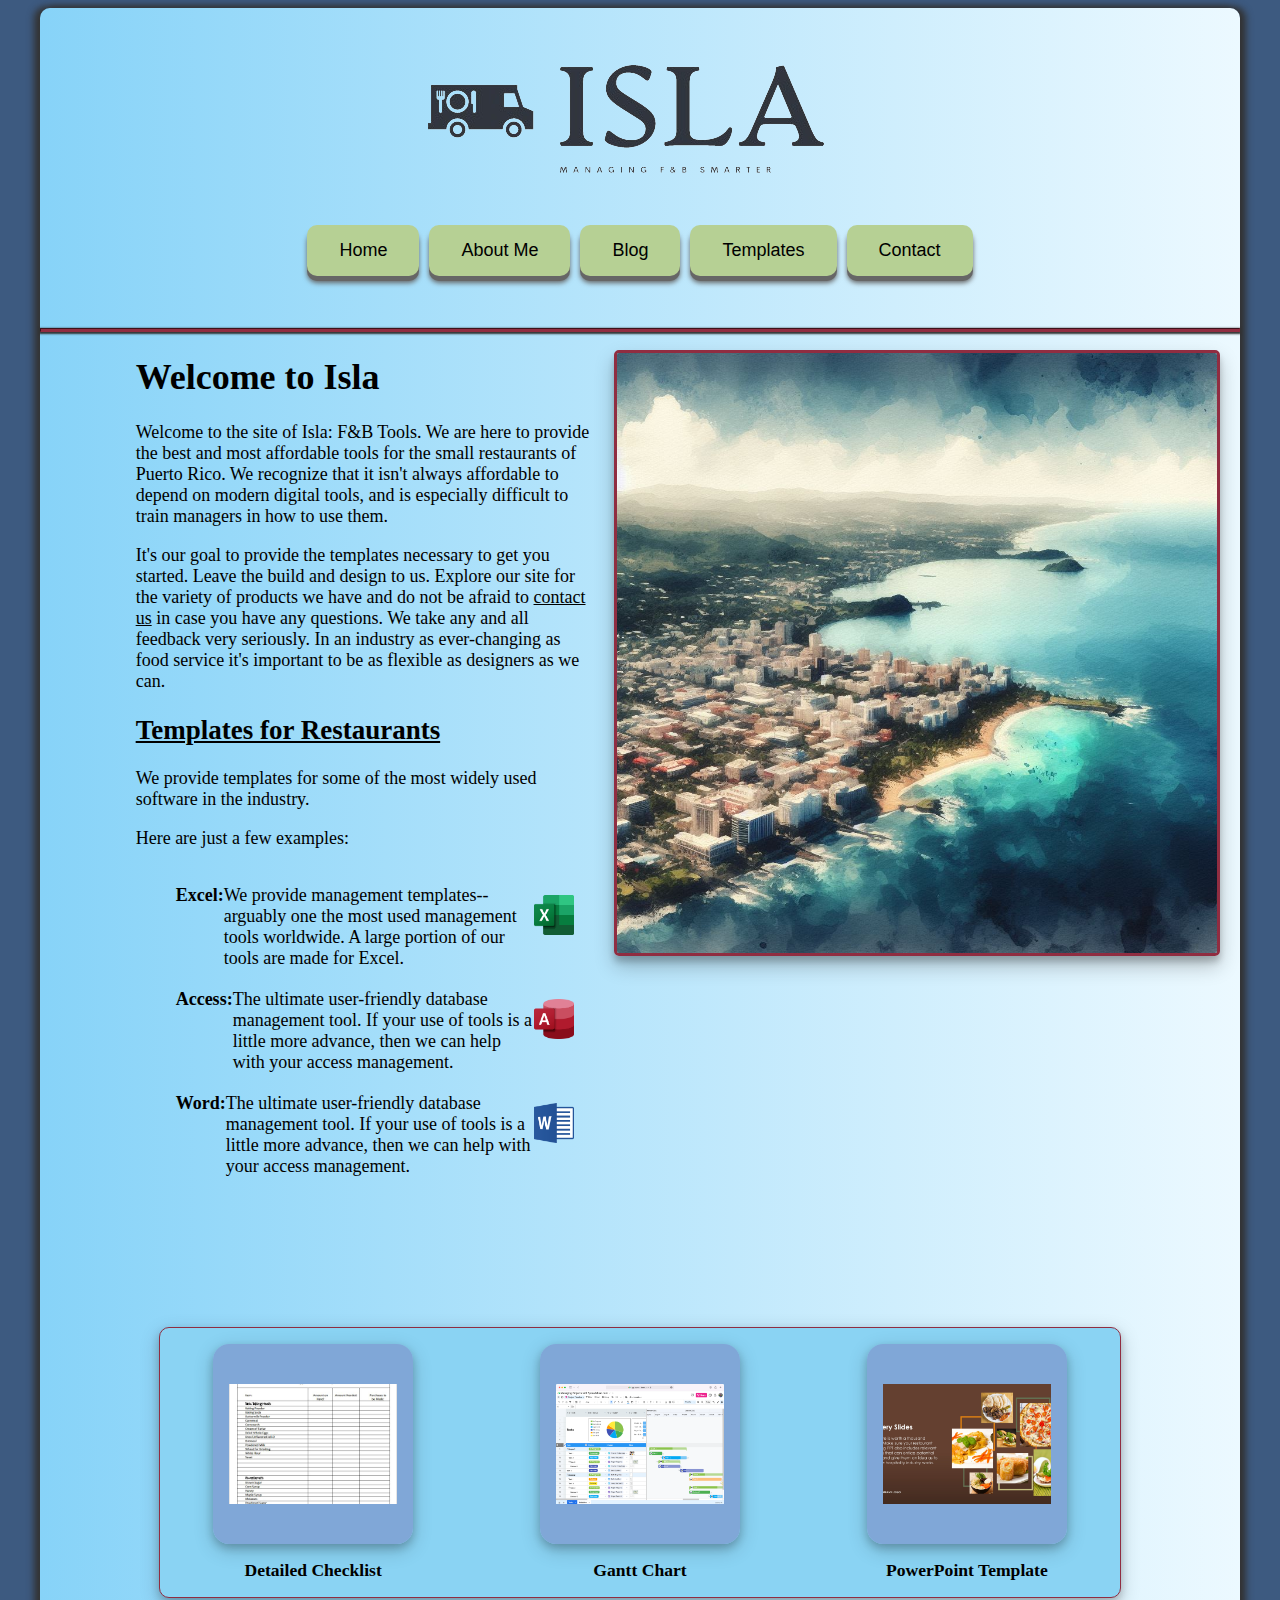
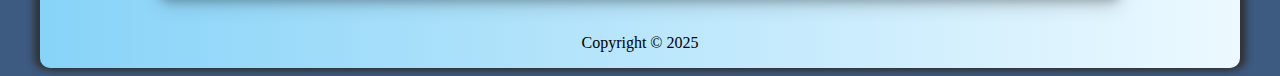
<file: index.html>
<!DOCTYPE>
<html lang="en">

<head>
    <meta charset="utf-8"/>
    <meta name="viewport" content="width=device-width, initial-scale=1.0"/>
    <link rel="stylesheet" type="text/css" href="styles.css"/>
    <title>Home</title>
</head>

<body>
<main class="content">
    <a href="index.html">
        <img class="logo" src="images/Isla-black-nobg.png" alt="Isla Logo of a food truck"/>
    </a>
    <div class="ribbon">
        <ul class="navLinks">
            <li>
                <a href="index.html">
                    <button class="button">Home</button>
                </a>
            </li>
            <li>
                <a href="views/about-us.html">
                    <button class="button">About Me</button>
                </a>
            </li>
            <li>
                <a href="views/blog.html">
                    <button class="button">Blog</button>
                </a>
            </li>
            <li>
                <a href="views/product-page.html">
                    <button class="button">Templates</button>
                </a>
            </li>
            <li>
                <a href="views/contact-us.html">
                    <button class="button">Contact</button>
                </a>
            </li>
        </ul>
    </div>
    <hr/>
    <img class="featured-image-right" src="images/OIG1.jpeg" alt="An image of a city by the shore"/>
    <div class="main-text"><p>
        <h1>Welcome to Isla</h1>
        <p>
            Welcome to the site of Isla: F&B Tools. We are here to provide the
            best and most affordable tools for the small restaurants of Puerto
            Rico. We recognize that it isn't always affordable to depend on modern
            digital tools, and is especially difficult to train managers in how to
            use them.
        </p>
        <p>
            It's our goal to provide the templates necessary to get you started.
            Leave the build and design to us. Explore our site for the variety of
            products we have and do not be afraid to
            <a href="views/contact-us.html">contact us</a> in case you have any questions. We
            take any and all feedback very seriously. In an industry as ever-changing as
            food service it's important to be as flexible as designers
            as we can.
        </p>
        <a href="views/product-page.html">
            <h2>Templates for Restaurants</h2>
        </a>
        <p>
            We provide templates for some of the most widely used software in the
            industry.
        </p>
        <p>Here are just a few examples:</p>
        <section id="intro" class="grid-container">
            <ul>
                <li class="grid-item">
                    <b>Excel:</b> We provide management templates--arguably one the
                    most used management tools worldwide. A large portion of our tools
                    are made for Excel.
                    <a href="https://www.microsoft.com/en-us/microsoft-365/excel"><img class="grid-image"
                                                                                       src="images/excel.png"
                                                                                       alt="test"/></a>
                </li>
                <li class="grid-item">
                    <b>Access:</b> The ultimate user-friendly database management
                    tool. If your use of tools is a little more advance, then we can
                    help with your access management.
                    <a href="https://www.microsoft.com/en-us/microsoft-365/access"><img class="grid-image"
                                                                                        src="images/access.png"
                                                                                        alt="Microsoft Access Logo"/></a>
                </li>
                <li class="grid-item">
                    <b>Word:</b> The ultimate user-friendly database management tool.
                    If your use of tools is a little more advance, then we can help
                    with your access management.
                    <a href="https://www.microsoft.com/en-us/microsoft-365/word"><img class="grid-image"
                                                                                      src="images/word.png"
                                                                                      alt="Microsoft Word Logo"/></a>
                </li>
            </ul>
        </section>
    </div>
    <section class="home-product-teaser" id="product-teaser">
        <figure>
            <img src="images/checklist.png" alt="Checklist">
            <figcaption>Detailed Checklist</figcaption>
        </figure>
        <figure>
            <img src="images/gantt.png" alt="Gantt chart">
            <figcaption>Gantt Chart</figcaption>
        </figure>
        <figure>
            <img src="images/randompowerpoint.jpg" alt="PowerPoint presentation">
            <figcaption>PowerPoint Template</figcaption>
        </figure>
    </section>
    <footer>
        <p>Copyright &copy; 2025</p>
    </footer>
</main>
</body>

</html>
</file>
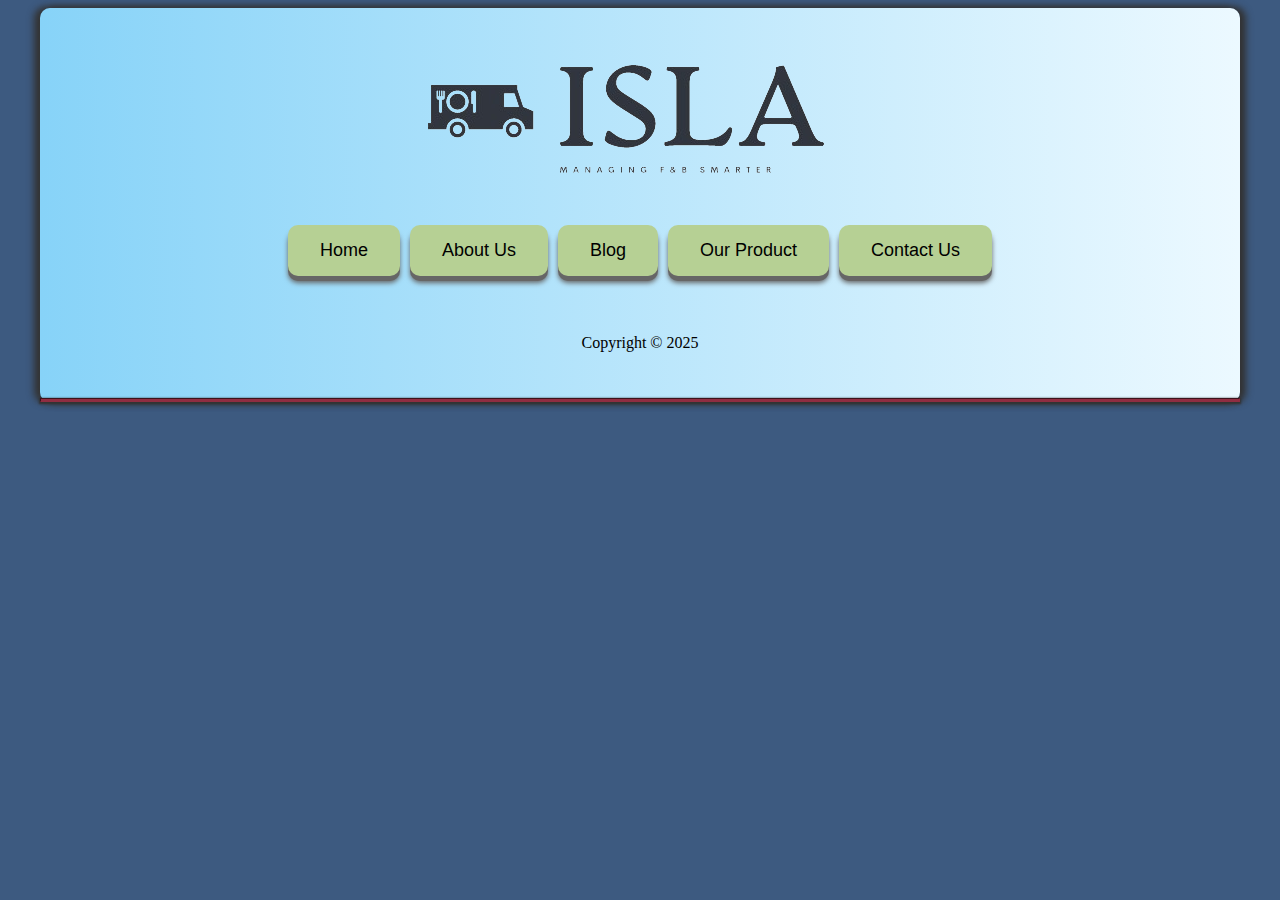
<file: about-us.html>
<!--TODO: add more content to this page.-->
<!DOCTYPE >
<html lang="en">
<head>
    <meta charset="utf-8"/>
    <meta name="viewport" content="width=device-width, initial-scale=1.0"/>
    <link rel="stylesheet" type="text/css" href="styles.css"/>
    <title>Home</title>
</head>
<body>
<main class="content">
    <img
            class="logo"
            src="Isla-black-nobg.png"
            alt="Isla Logo of a food truck"
    />
    <div class="ribbon">
        <ul class="navLinks">
            <li>
                <a href="index.html">
                    <button class="button">Home</button>
                </a>
            </li>
            <li>
                <a href="about-us.html">
                    <button class="button">About Us</button>
                </a>
            </li>
            <li>
                <a href="blog.html">
                    <button class="button">Blog</button>
                </a>
            </li>
            <li>
                <a href="product-page.html">
                    <button class="button">Our Product</button>
                </a>
            </li>
            <li>
                <a href="contact-us.html">
                    <button class="button">Contact Us</button>
                </a>
            </li>
        </ul>
    </div>
    <footer>
        <p>Copyright &copy; 2025</p>
    </footer>
    <hr>
</main>
</body>
</html>
</file>
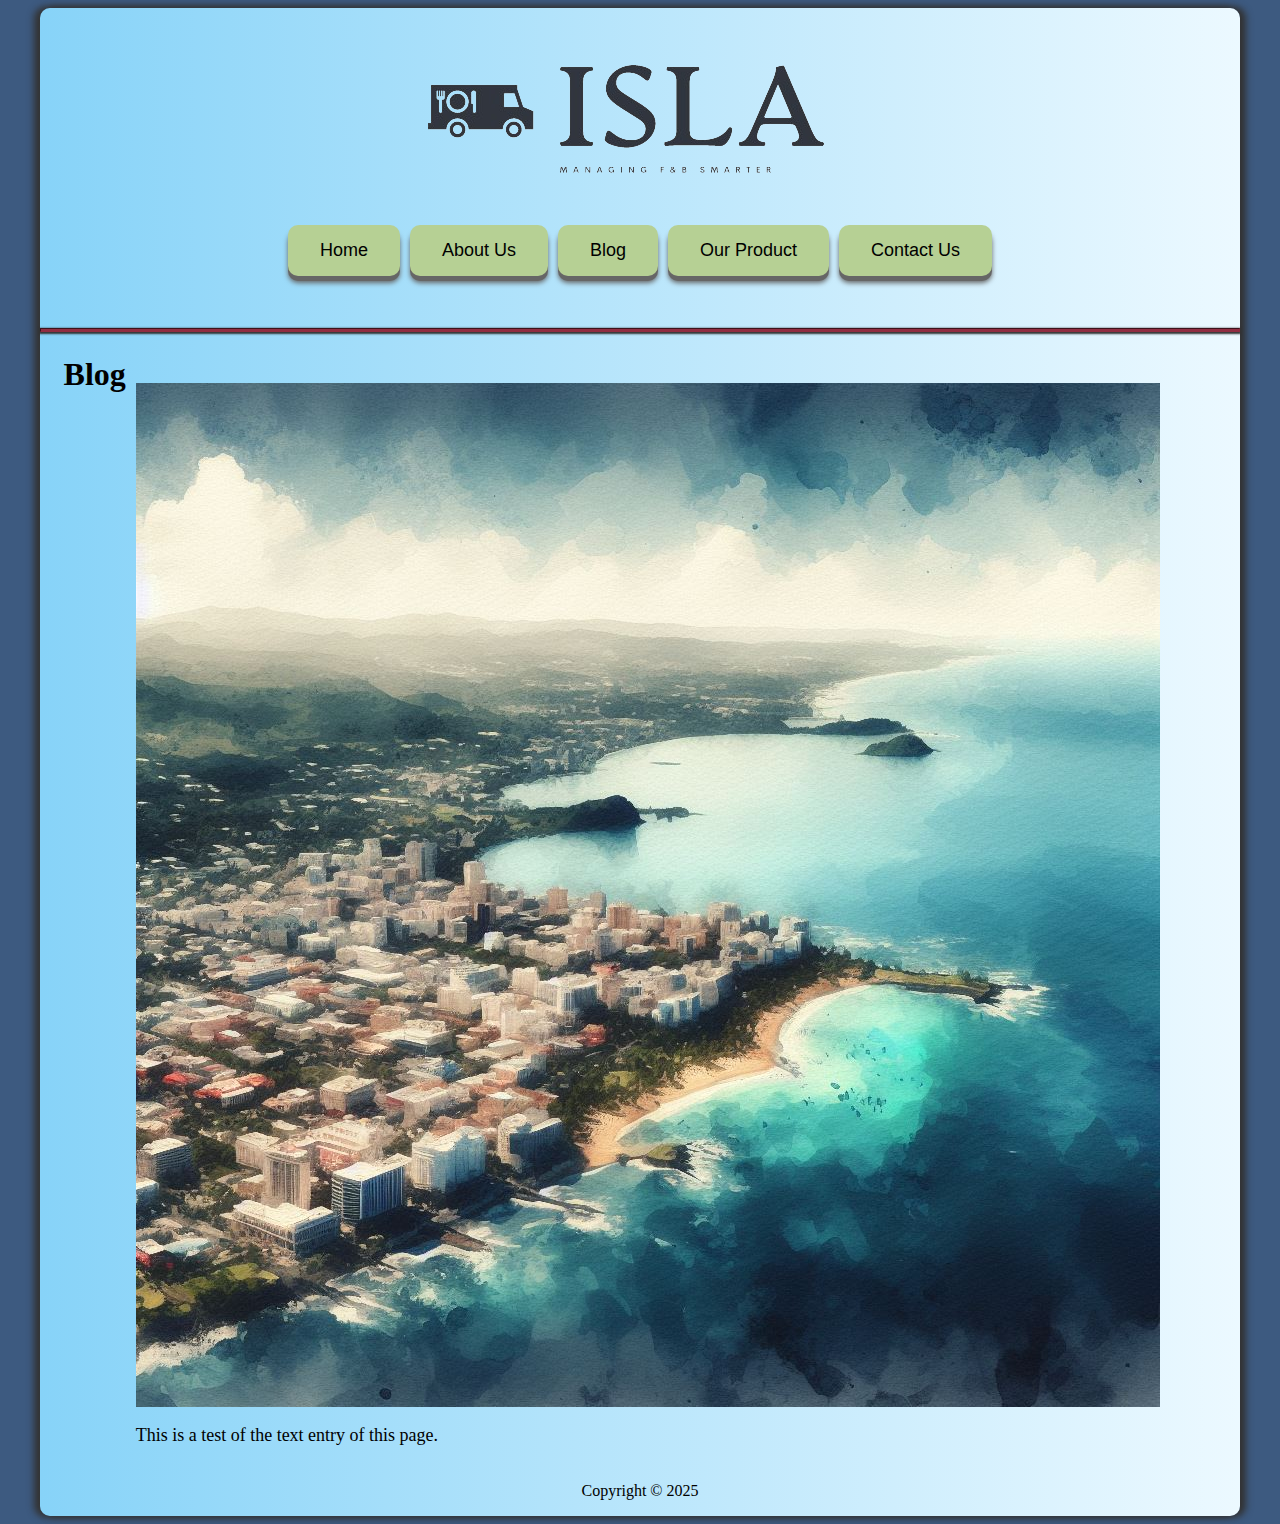
<file: blog.html>
<!--TODO: add more content to this page.-->
<!DOCTYPE >
<html lang="en">
<head>
    <meta charset="utf-8"/>
    <meta name="viewport" content="width=device-width, initial-scale=1.0"/>
    <link rel="stylesheet" type="text/css" href="styles.css"/>
    <title>Home</title>
</head>
<body>
<main class="content">
    <img
            class="logo"
            src="Isla-black-nobg.png"
            alt="Isla Logo of a food truck"
    />
    <div class="ribbon">
        <ul class="navLinks">
            <li>
                <a href="index.html">
                    <button class="button">Home</button>
                </a>
            </li>
            <li>
                <a href="about-us.html">
                    <button class="button">About Us</button>
                </a>
            </li>
            <li>
                <a href="blog.html">
                    <button class="button">Blog</button>
                </a>
            </li>
            <li>
                <a href="product-page.html">
                    <button class="button">Our Product</button>
                </a>
            </li>
            <li>
                <a href="contact-us.html">
                    <button class="button">Contact Us</button>
                </a>
            </li>
        </ul>
    </div>
    <hr>
    <h1 class="article-head">Blog</h1>
    <div class="main-text">
        <img class="featured-image" src="OIG1.jpeg" alt="">
        <p>This is a test of the text entry of this page.</p>
    </div>
    <footer>
        <p>Copyright &copy; 2025</p>
    </footer>
</main>
</body>
</html>
</file>
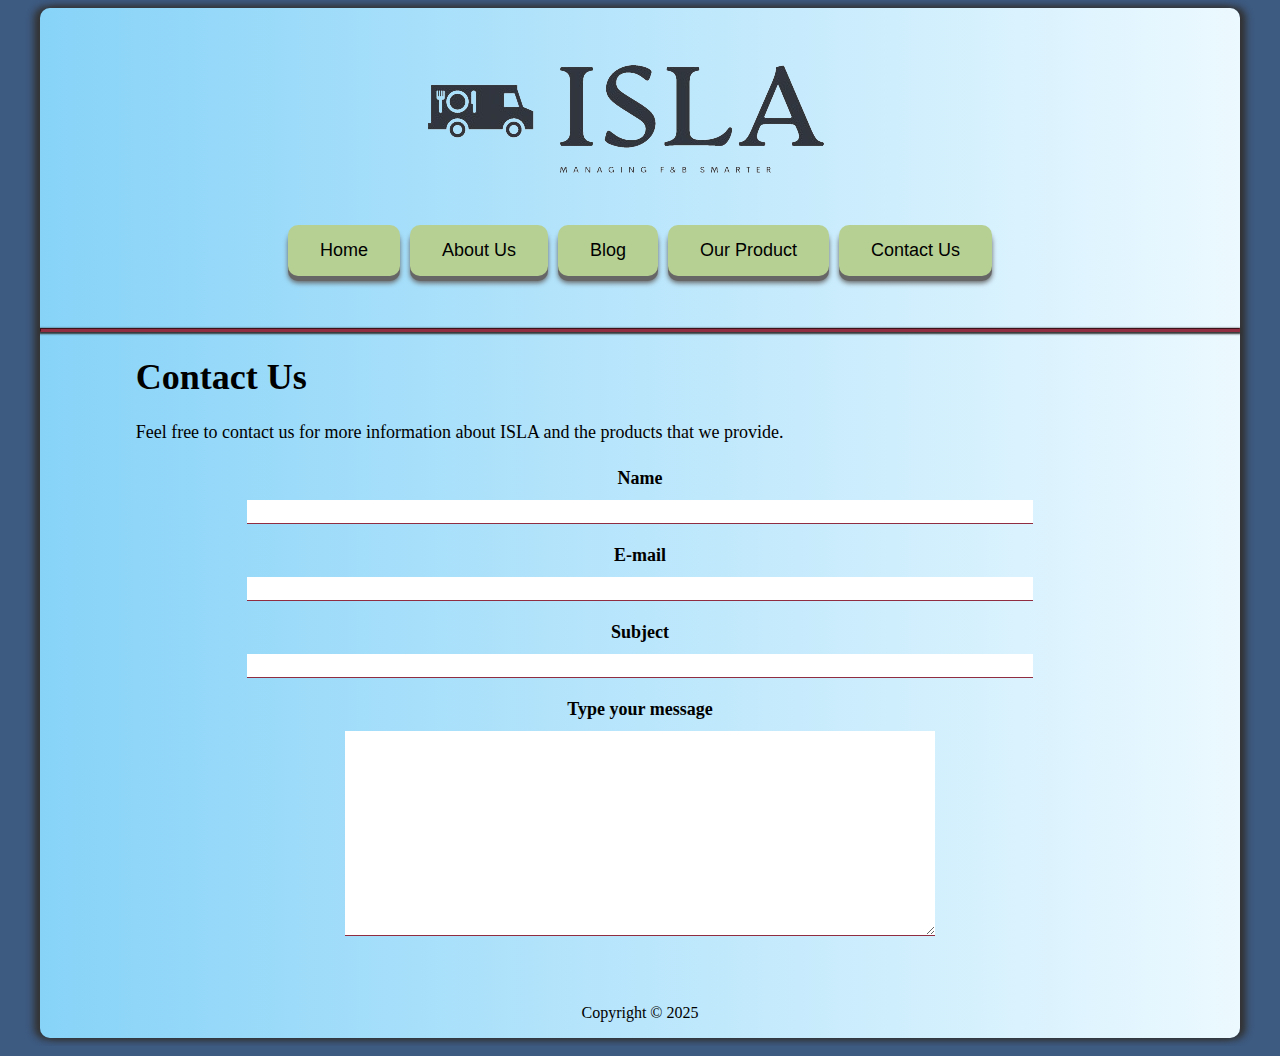
<file: contact-us.html>
<!DOCTYPE html>
<html lang="en">
<head>
    <meta charset="UTF-8">
    <meta name="viewport" content="width=device-width, initial-scale=1">
    <title>Document</title>
</head>
<body>

</body>
<head>
    <meta charset="utf-8"/>
    <meta name="viewport" content="width=device-width, initial-scale=1.0"/>
    <link rel="stylesheet" type="text/css" href="styles.css"/>
    <title>Home</title>
</head>
<body>
<main class="content">
    <img
            class="logo"
            src="Isla-black-nobg.png"
            alt="Isla Logo of a food truck"
    />
    <div class="ribbon">
        <ul class="navLinks">
            <li>
                <a href="index.html">
                    <button class="button">Home</button>
                </a>
            </li>
            <li>
                <a href="about-us.html">
                    <button class="button">About Us</button>
                </a>
            </li>
            <li>
                <a href="blog.html">
                    <button class="button">Blog</button>
                </a>
            </li>
            <li>
                <a href="product-page.html">
                    <button class="button">Our Product</button>
                </a>
            </li>
            <li>
                <a href="contact-us.html">
                    <button class="button">Contact Us</button>
                </a>
            </li>
        </ul>
    </div>
    <hr>
    <div class="main-text">
        <h1>Contact Us</h1>
        <p>Feel free to contact us for more information about ISLA and the products that we provide.</p>
        <form>
            <fieldset>
                <label for="name">Name</label>
                <br>
                <input type="text" name="name" id="name">
                <br>
                <label for="email">E-mail</label>
                <br>
                <input type="email" name="name" id="email">
                <br>
                <label for="subject">Subject</label>
                <br>
                <input type="text" name="subject" id="subject">
                <br>
                <label for="message">Type your message</label>
                <br>
                <textarea id="message" rows="10" style="width: 60%"></textarea>
                <br>
            </fieldset>
        </form>
    </div>
    <footer>
        <p>Copyright &copy; 2025</p>
    </footer>
</main>
</body>
</html>
</file>
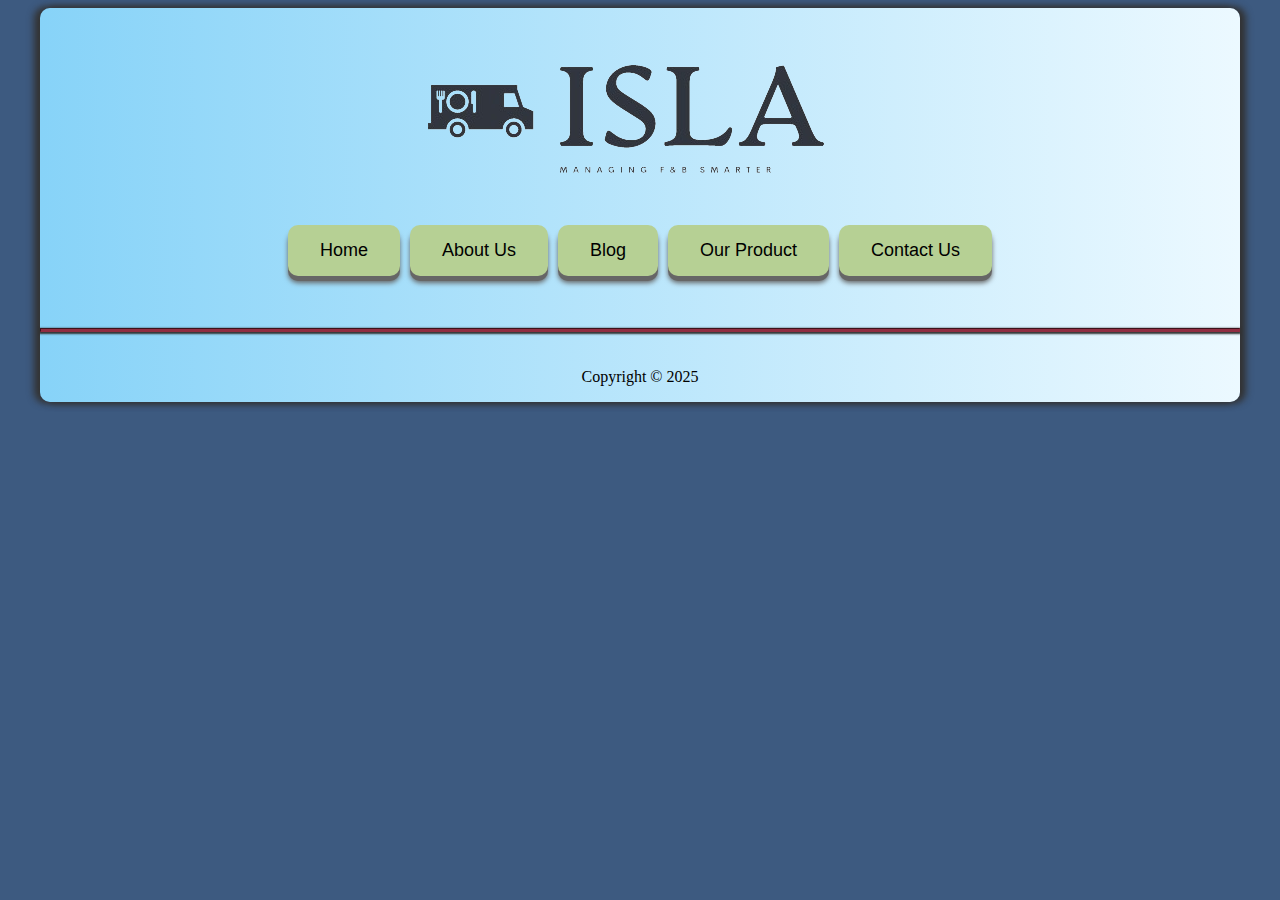
<file: product-page.html>
<!--TODO: add more content to this page.-->
<!DOCTYPE >
<html lang="en">
<head>
    <meta charset="utf-8"/>
    <meta name="viewport" content="width=device-width, initial-scale=1.0"/>
    <link rel="stylesheet" type="text/css" href="styles.css"/>
    <title>Home</title>
</head>
<body>
<main class="content">

    <img
            class="logo"
            src="Isla-black-nobg.png"
            alt="Isla Logo of a food truck"
    />
    <div class="ribbon">
        <ul class="navLinks">
            <li>
                <a href="index.html">
                    <button class="button">Home</button>
                </a>
            </li>
            <li>
                <a href="about-us.html">
                    <button class="button">About Us</button>
                </a>
            </li>
            <li>
                <a href="blog.html">
                    <button class="button">Blog</button>
                </a>
            </li>
            <li>
                <a href="product-page.html">
                    <button class="button">Our Product</button>
                </a>
            </li>
            <li>
                <a href="contact-us.html">
                    <button class="button">Contact Us</button>
                </a>
            </li>
        </ul>
    </div>
    <hr>
    <footer>
        <p>Copyright &copy; 2025</p>
    </footer>
</main>
</body>
</html>
</file>
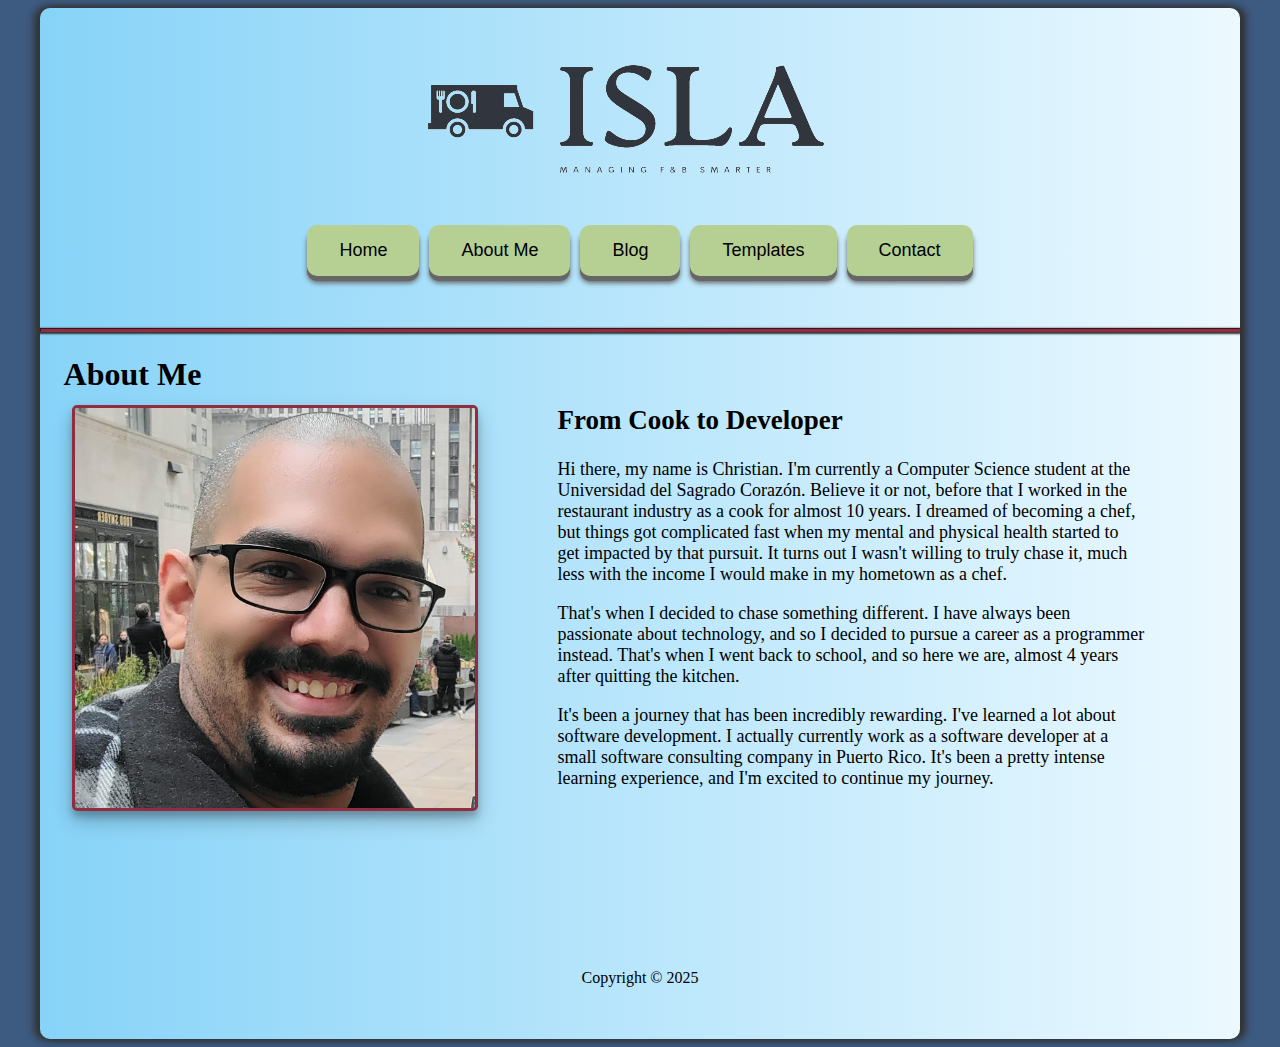
<file: views/about-us.html>
<!--TODO: add more content to this page.-->
<!DOCTYPE >
<html lang="en">
<head>
    <meta charset="utf-8"/>
    <meta name="viewport" content="width=device-width, initial-scale=1.0"/>
    <link rel="stylesheet" type="text/css" href="../styles.css"/>
    <title>Home</title>
</head>
<body>
<main class="content">
    <a href="../index.html">
        <img
                class="logo"
                src="../images/Isla-black-nobg.png"
                alt="Isla Logo of a food truck"
        />
    </a>
    <div class="ribbon">
        <ul class="navLinks">
            <li>
                <a href="../index.html">
                    <button class="button">Home</button>
                </a>
            </li>
            <li>
                <a href="about-us.html">
                    <button class="button">About Me</button>
                </a>
            </li>
            <li>
                <a href="blog.html">
                    <button class="button">Blog</button>
                </a>
            </li>
            <li>
                <a href="product-page.html">
                    <button class="button">Templates</button>
                </a>
            </li>
            <li>
                <a href="contact-us.html">
                    <button class="button">Contact</button>
                </a>
            </li>
        </ul>
    </div>
    <hr>
    <h1 class="article-head">About Me</h1>
    <section id="about-section">
        <img src="../images/Pass%20Photo.jpg" alt="Author" class="featured-image-left">
        <div class="main-text">
            <h2>From Cook to Developer</h2>
            <p>
                Hi there, my name is Christian. I'm currently a Computer Science student at the Universidad del Sagrado
                Corazón. Believe it or not, before that I worked in the restaurant industry as a cook for almost 10 years.
                I dreamed of becoming a chef, but things got complicated fast when my mental and physical health started
                to get impacted by that pursuit. It turns out I wasn't willing to truly chase it, much less with the income
                I would make in my hometown as a chef.
            </p>
            <p>
                That's when I decided to chase something different. I have always been passionate about technology,
                and so I decided to pursue a career as a programmer instead. That's when I went back to school, and so
                here we are, almost 4 years after quitting the kitchen.
            </p>
            <p>
                It's been a journey that has been incredibly rewarding. I've learned a lot about software development.
                I actually currently work as a software developer at a small software consulting company in Puerto Rico.
                It's been a pretty intense learning experience, and I'm excited to continue my journey.
            </p>
        </div>
    </section>
    <br>
    <br><br><br><br><br><br>
    <footer>
        <p>Copyright &copy; 2025</p>
    </footer>
    <br>
    <br>
</main>
</body>
</html>
</file>
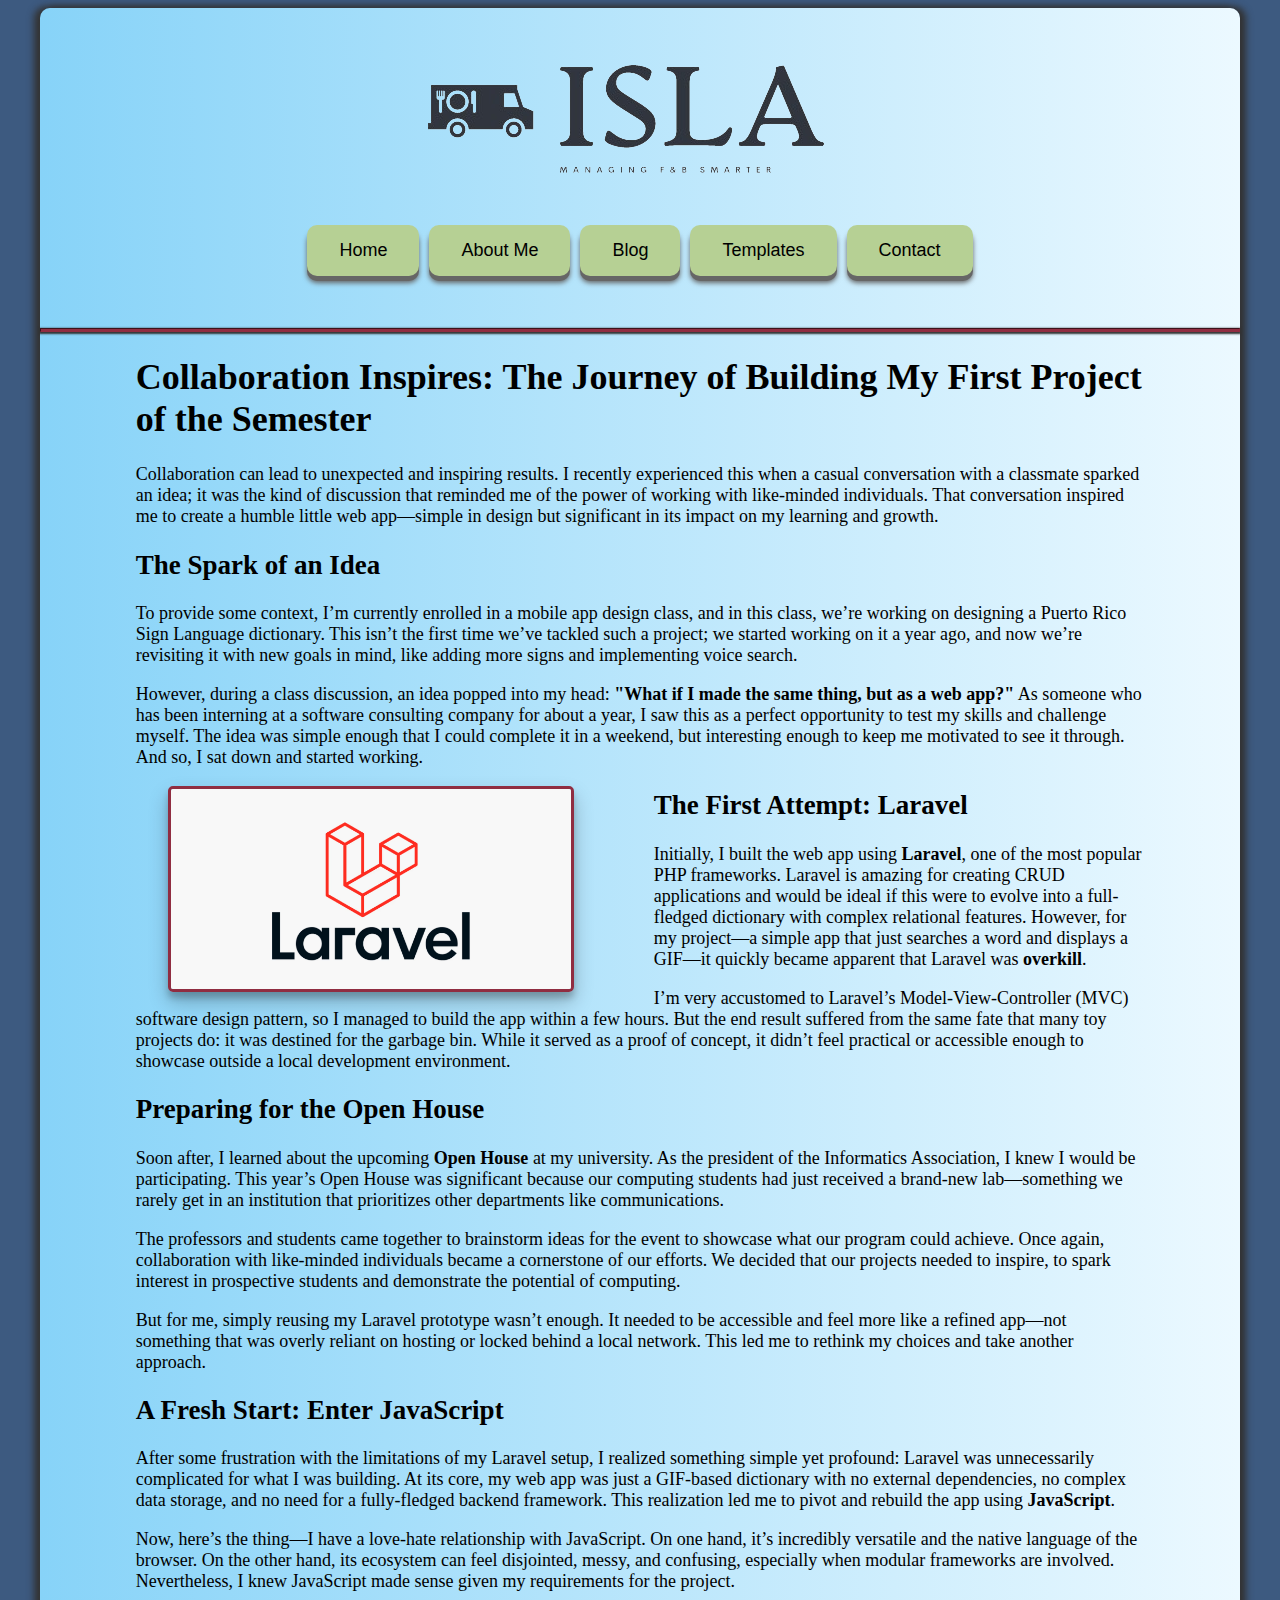
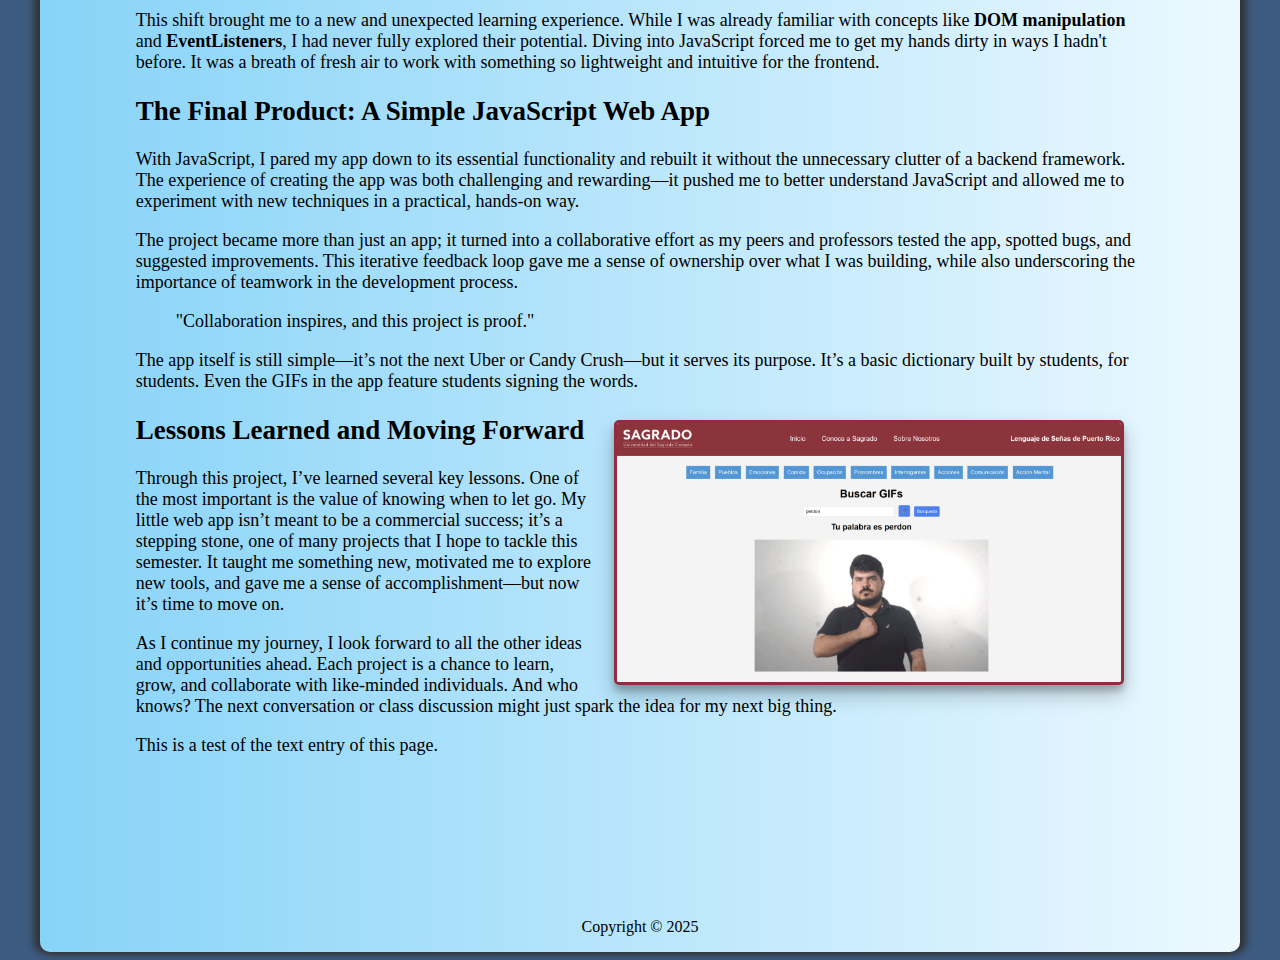
<file: views/blog.html>
<!--TODO: add more content to this page.-->
<!DOCTYPE >
<html lang="en">
<head>
    <meta charset="utf-8"/>
    <meta name="viewport" content="width=device-width, initial-scale=1.0"/>
    <link rel="stylesheet" type="text/css" href="../styles.css"/>
    <title>Home</title>
</head>
<body>
<main class="content">
    <a href="../index.html">
        <img
                class="logo"
                src="../images/Isla-black-nobg.png"
                alt="Isla Logo of a food truck"
        />
    </a>
    <div class="ribbon">
        <ul class="navLinks">
            <li>
                <a href="../index.html">
                    <button class="button">Home</button>
                </a>
            </li>
            <li>
                <a href="about-us.html">
                    <button class="button">About Me</button>
                </a>
            </li>
            <li>
                <a href="blog.html">
                    <button class="button">Blog</button>
                </a>
            </li>
            <li>
                <a href="product-page.html">
                    <button class="button">Templates</button>
                </a>
            </li>
            <li>
                <a href="contact-us.html">
                    <button class="button">Contact</button>
                </a>
            </li>
        </ul>
    </div>
    <hr>
    <div class="main-text">
        <div>
            <h1>Collaboration Inspires: The Journey of Building My First Project of the Semester</h1>

            <p>Collaboration can lead to unexpected and inspiring results. I recently experienced this when a casual
                conversation with a classmate sparked an idea; it was the kind of discussion that reminded me of the
                power of working with like-minded individuals. That conversation inspired me to create a humble little
                web app—simple in design but significant in its impact on my learning and growth.</p>

            <h2>The Spark of an Idea</h2>
            <p>To provide some context, I’m currently enrolled in a mobile app design class, and in this class, we’re
                working on designing a Puerto Rico Sign Language dictionary. This isn’t the first time we’ve tackled
                such a project; we started working on it a year ago, and now we’re revisiting it with new goals in mind,
                like adding more signs and implementing voice search.</p>

            <p>However, during a class discussion, an idea popped into my head: <strong>"What if I made the same thing,
                but as a web app?"</strong> As someone who has been interning at a software consulting company for about
                a year, I saw this as a perfect opportunity to test my skills and challenge myself. The idea was simple
                enough that I could complete it in a weekend, but interesting enough to keep me motivated to see it
                through. And so, I sat down and started working.</p>

            <img class="featured-image-left" src="../images/laravel.png" alt="">
            <h2>The First Attempt: Laravel</h2>
            <p>Initially, I built the web app using <strong>Laravel</strong>, one of the most popular PHP frameworks.
                Laravel is amazing for creating CRUD applications and would be ideal if this were to evolve into a
                full-fledged dictionary with complex relational features. However, for my project—a simple app that just
                searches a word and displays a GIF—it quickly became apparent that Laravel was <strong>overkill</strong>.
            </p>

            <p>I’m very accustomed to Laravel’s Model-View-Controller (MVC) software design pattern, so I managed to
                build the app within a few hours. But the end result suffered from the same fate that many toy projects
                do: it was destined for the garbage bin. While it served as a proof of concept, it didn’t feel practical
                or accessible enough to showcase outside a local development environment.</p>

            <h2>Preparing for the Open House</h2>
            <p>Soon after, I learned about the upcoming <strong>Open House</strong> at my university. As the president
                of the Informatics Association, I knew I would be participating. This year’s Open House was significant
                because our computing students had just received a brand-new lab—something we rarely get in an
                institution that prioritizes other departments like communications.</p>

            <p>The professors and students came together to brainstorm ideas for the event to showcase what our program
                could achieve. Once again, collaboration with like-minded individuals became a cornerstone of our
                efforts. We decided that our projects needed to inspire, to spark interest in prospective students and
                demonstrate the potential of computing.</p>

            <p>But for me, simply reusing my Laravel prototype wasn’t enough. It needed to be accessible and feel more
                like a refined app—not something that was overly reliant on hosting or locked behind a local network.
                This led me to rethink my choices and take another approach.</p>

            <h2>A Fresh Start: Enter JavaScript</h2>
            <p>After some frustration with the limitations of my Laravel setup, I realized something simple yet
                profound: Laravel was unnecessarily complicated for what I was building. At its core, my web app was
                just a GIF-based dictionary with no external dependencies, no complex data storage, and no need for a
                fully-fledged backend framework. This realization led me to pivot and rebuild the app using <strong>JavaScript</strong>.
            </p>

            <p>Now, here’s the thing—I have a love-hate relationship with JavaScript. On one hand, it’s incredibly
                versatile and the native language of the browser. On the other hand, its ecosystem can feel disjointed,
                messy, and confusing, especially when modular frameworks are involved. Nevertheless, I knew JavaScript
                made sense given my requirements for the project.</p>

            <p>This shift brought me to a new and unexpected learning experience. While I was already familiar with
                concepts like <strong>DOM manipulation</strong> and <strong>EventListeners</strong>, I had never fully
                explored their potential. Diving into JavaScript forced me to get my hands dirty in ways I hadn't
                before. It was a breath of fresh air to work with something so lightweight and intuitive for the
                frontend.</p>

            <h2>The Final Product: A Simple JavaScript Web App</h2>
            <p>With JavaScript, I pared my app down to its essential functionality and rebuilt it without the
                unnecessary clutter of a backend framework. The experience of creating the app was both challenging and
                rewarding—it pushed me to better understand JavaScript and allowed me to experiment with new techniques
                in a practical, hands-on way.</p>

            <p>The project became more than just an app; it turned into a collaborative effort as my peers and
                professors tested the app, spotted bugs, and suggested improvements. This iterative feedback loop gave
                me a sense of ownership over what I was building, while also underscoring the importance of teamwork in
                the development process.</p>

            <blockquote>
                "Collaboration inspires, and this project is proof."
            </blockquote>

            <p>The app itself is still simple—it’s not the next Uber or Candy Crush—but it serves its purpose. It’s a
                basic dictionary built by students, for students. Even the GIFs in the app feature students signing the
                words.</p>

            <img class="featured-image-right" src="../images/site.png" alt="">
            <h2>Lessons Learned and Moving Forward</h2>
            <p>Through this project, I’ve learned several key lessons. One of the most important is the value of knowing
                when to let go. My little web app isn’t meant to be a commercial success; it’s a stepping stone, one of
                many projects that I hope to tackle this semester. It taught me something new, motivated me to explore
                new tools, and gave me a sense of accomplishment—but now it’s time to move on.</p>

            <p>As I continue my journey, I look forward to all the other ideas and opportunities ahead. Each project is
                a chance to learn, grow, and collaborate with like-minded individuals. And who knows? The next
                conversation or class discussion might just spark the idea for my next big thing.</p>
        </div>
        <p>This is a test of the text entry of this page.</p>
    </div>
    <br><br><br><br><br><br>
    <footer>
        <p>Copyright &copy; 2025</p>
    </footer>
</main>
</body>
</html>
</file>
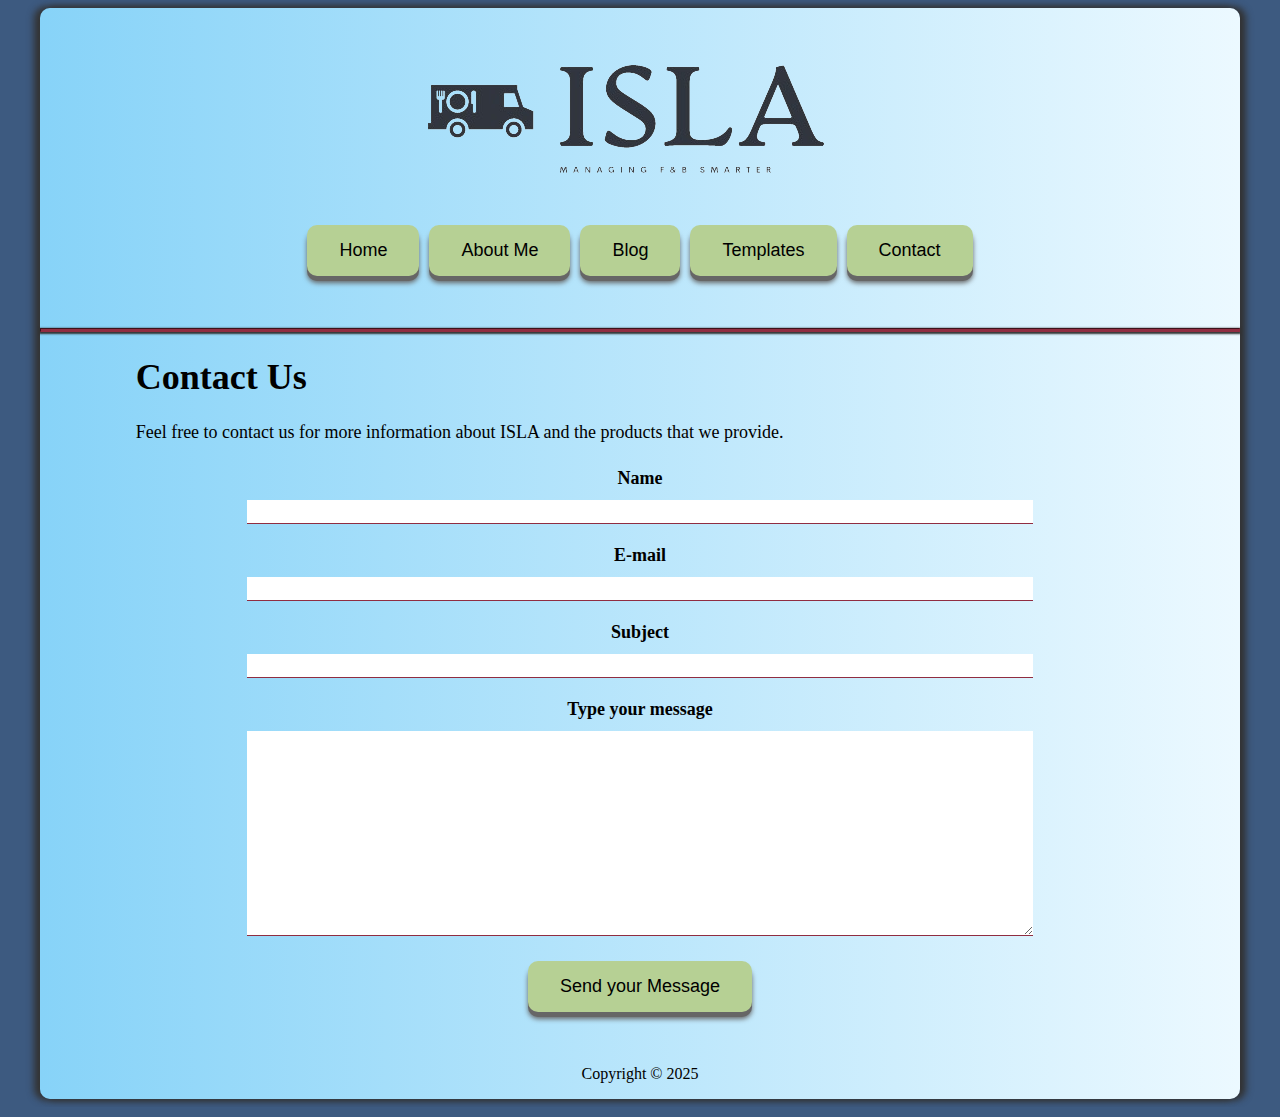
<file: views/contact-us.html>
<!DOCTYPE html>
<html lang="en">
<head>
    <meta charset="UTF-8">
    <meta name="viewport" content="width=device-width, initial-scale=1">
    <title>Document</title>
</head>
<body>

</body>
<head>
    <meta charset="utf-8"/>
    <meta name="viewport" content="width=device-width, initial-scale=1.0"/>
    <link rel="stylesheet" type="text/css" href="../styles.css"/>
    <title>Home</title>
</head>
<body>
<main class="content">
    <a href="../index.html">
        <img
                class="logo"
                src="../images/Isla-black-nobg.png"
                alt="Isla Logo of a food truck"
        />
    </a>
    <div class="ribbon">
        <ul class="navLinks">
            <li>
                <a href="../index.html">
                    <button class="button">Home</button>
                </a>
            </li>
            <li>
                <a href="about-us.html">
                    <button class="button">About Me</button>
                </a>
            </li>
            <li>
                <a href="blog.html">
                    <button class="button">Blog</button>
                </a>
            </li>
            <li>
                <a href="product-page.html">
                    <button class="button">Templates</button>
                </a>
            </li>
            <li>
                <a href="contact-us.html">
                    <button class="button">Contact</button>
                </a>
            </li>
        </ul>
    </div>
    <hr>
    <div class="main-text">
        <h1>Contact Us</h1>
        <p>Feel free to contact us for more information about ISLA and the products that we provide.</p>
        <form>
            <fieldset>
                <label for="name">Name</label>
                <br>
                <input type="text" name="name" id="name">
                <br>
                <label for="email">E-mail</label>
                <br>
                <input type="email" name="name" id="email">
                <br>
                <label for="subject">Subject</label>
                <br>
                <input type="text" name="subject" id="subject">
                <br>
                <label for="message">Type your message</label>
                <br>
                <textarea id="message" rows="10"></textarea>
                <br>
                <button class="button" type="submit">Send your Message</button>
            </fieldset>
        </form>
    </div>
    <footer>
        <p>Copyright &copy; 2025</p>
    </footer>
</main>
</body>
</html>
</file>
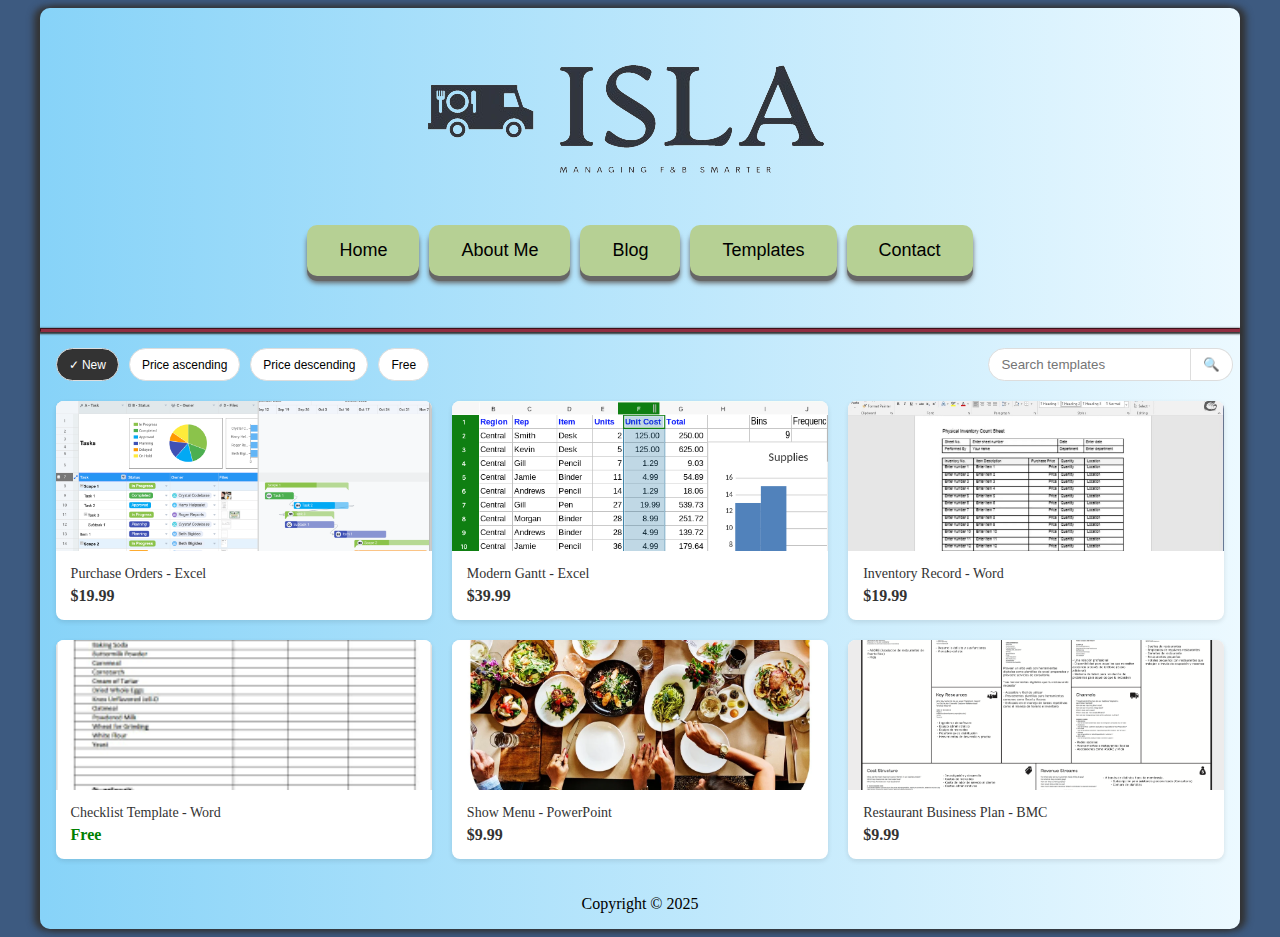
<file: views/product-page.html>
<!DOCTYPE >
<html lang="en">
<head>
    <meta charset="utf-8"/>
    <meta name="viewport" content="width=device-width, initial-scale=1.0"/>
    <link rel="stylesheet" type="text/css" href="../styles.css"/>
    <title>Home</title>
</head>
<body>
<main class="content">
    <a href="../index.html">
        <img
                class="logo"
                src="../images/Isla-black-nobg.png"
                alt="Isla Logo of a food truck"
        />
    </a>
    <div class="ribbon">
        <ul class="navLinks">
            <li>
                <a href="../index.html">
                    <button class="button">Home</button>
                </a>
            </li>
            <li>
                <a href="about-us.html">
                    <button class="button">About Me</button>
                </a>
            </li>
            <li>
                <a href="blog.html">
                    <button class="button">Blog</button>
                </a>
            </li>
            <li>
                <a href="product-page.html">
                    <button class="button">Templates</button>
                </a>
            </li>
            <li>
                <a href="contact-us.html">
                    <button class="button">Contact</button>
                </a>
            </li>
        </ul>
    </div>
    <hr>
    <main>
        <div style="margin: 1rem 1rem">
            <div class="search-filter">
                <div class="filter-options">
                    <button class="filter-btn active">✓ New</button>
                    <button class="filter-btn">Price ascending</button>
                    <button class="filter-btn">Price descending</button>
                    <button class="filter-btn">Free</button>
                </div>
                <div class="search-bar">
                    <label>
                        <input type="text" placeholder="Search templates" class="search-input">
                    </label>
                    <button class="search-btn">
                        🔍
                    </button>
                </div>
            </div>

            <div class="templates-grid">
                <div class="template-card">
                    <div class="template-img">
                        <img src="/images/gantt.png" alt="Purchase Orders - Excel template">
                    </div>
                    <div class="template-info">
                        <div class="template-title">Purchase Orders - Excel</div>
                        <div class="template-price">$19.99</div>
                    </div>
                </div>

                <div class="template-card">
                    <div class="template-img">
                        <img src="../images/spreadsheet.webp" alt="Modern Gantt - Excel template">
                    </div>
                    <div class="template-info">
                        <div class="template-title">Modern Gantt - Excel</div>
                        <div class="template-price">$39.99</div>
                    </div>
                </div>

                <div class="template-card">
                    <div class="template-img">
                        <img src="../images/inventoryword.jpg" alt="Inventory Record - Word template">
                    </div>
                    <div class="template-info">
                        <div class="template-title">Inventory Record - Word</div>
                        <div class="template-price">$19.99</div>
                    </div>
                </div>

                <div class="template-card">
                    <div class="template-img">
                        <img src="../images/checklist.png" alt="Checklist Template - Word template">
                    </div>
                    <div class="template-info">
                        <div class="template-title">Checklist Template - Word</div>
                        <div class="template-price free-label">Free</div>
                    </div>
                </div>

                <div class="template-card">
                    <div class="template-img">
                        <img src="/images/showplan.webp" alt="Show Menu - PowerPoint template">
                    </div>
                    <div class="template-info">
                        <div class="template-title">Show Menu - PowerPoint</div>
                        <div class="template-price">$9.99</div>
                    </div>
                </div>

                <div class="template-card">
                    <div class="template-img">
                        <img src="../images/Business_Model_Canvas.png" alt="Restaurant Business Plan - BMC">
                    </div>
                    <div class="template-info">
                        <div class="template-title">Restaurant Business Plan - BMC</div>
                        <div class="template-price">$9.99</div>
                    </div>
                </div>
            </div>
        </div>
    </main>
    <footer>
        <p>Copyright &copy; 2025</p>
    </footer>
</main>
</body>
</html>
</file>
<file: styles.css>
:root {
    --primary-color: #8975d9;
    --light-purple: #e9e3ff;
    --dark-gray: #333;
    --light-gray: #f5f5f5;
    --border-color: #ddd;
}

body {
    background: rgb(61, 90, 128);
}

fieldset {
    display: flex;
    justify-content: center;
    align-items: center;
    flex-direction: column;
    border: none;
}

fieldset label {
    font-weight: bold;
    margin-bottom: -0.625rem; /* -10px */
}

fieldset input,
fieldset textarea {
    border: none;
    border-bottom: 0.0625rem solid #902d41; /* 1px */
    font-size: 1.125rem; /* 18px */
    width: 80%;
}

hr {
    height: 0.125rem; /* 2px */
    background-color: #902d41;
    border-color: #902d41;
    margin-top: 1.875rem; /* 30px */
    box-shadow: 0 0.0625rem 0.125rem 0.0625rem #333; /* 1px, 2px */
}

footer {
    display: flex;
    justify-content: center;
    align-items: center;
    flex-direction: column;
    margin-top: 1.25rem; /* 20px */
}

.content {
    border-radius: 0.625rem; /* 10px */
    width: 95%;
    margin: auto;
    background: linear-gradient(to right, rgb(135, 211, 248), rgb(236, 249, 255));
    box-shadow: -0.3125rem 0 0.4375rem 0.0625rem #333, /* -5px, 7px, 1px */ 0.3125rem 0 0.4375rem 0.0625rem #333; /* 5px, 7px, 1px */
}

.content2 {
    display: flex;
}

.featured-image-right {
    display: flex;
    width: 50%;
    float: right;
    max-width: 37.5rem; /* 600px */
    margin: 0.625rem 1.25rem auto; /* 10px, 20px */
    border: 0.1875rem solid #902d41; /* 3px */
    border-radius: 0.3125rem; /* 5px */
    box-shadow: 0 0.625rem 1.25rem rgba(0, 0, 0, 0.23), /* 10px, 20px */ 0 0.375rem 0.375rem rgba(0, 0, 0, 0.19); /* 6px */
}

.featured-image-left {
    display: flex;
    width: 90%;
    float: left;
    max-width: 25rem; /* 400px */
    margin: 0 5rem 0 2rem; /* 80px, 32px */
    border: 0.1875rem solid #902d41; /* 3px */
    border-radius: 0.3125rem; /* 5px */
    box-shadow: 0 0.625rem 1.25rem rgba(0, 0, 0, 0.23), /* 10px, 20px */ 0 0.375rem 0.375rem rgba(0, 0, 0, 0.19); /* 6px */
}

@media screen and (max-width: 37.5rem) {
    /* 600px */
    .featured-image-right {
        float: none;
        margin: 0.625rem auto auto; /* 10px */
        width: 90%;
    }

    .featured-image-left {
        float: none;
        margin: 0.625rem auto auto; /* 10px */
        width: 90%;
    }
}

.logo {
    display: block;
    margin-left: auto;
    margin-right: auto;
    max-width: 100%;
    height: auto;
}

.ribbon {
    display: flex;
    justify-content: center;
}

.navLinks {
    padding: 0;
    list-style: none;
    gap: 0.625rem; /* 10px */
    display: flex;
    flex-wrap: wrap;
    justify-content: center;
}

.icons {
    max-width: 6.25rem; /* 100px */
}

.main-text {
    margin: 0 8%;
    font-size: 1.125rem; /* 18px */
}

.article-head {
    font-size: 2rem; /* 32px */
    margin: 2% auto -0.625rem 2%; /* -10px */
}

.button {
    border: none;
    padding: 0.9375rem 2rem; /* 15px, 32px */
    font-size: 1.125rem; /* 18px */
    transition-duration: 0.4s;
    cursor: pointer;
    box-shadow: 0 0.3125rem #666, /* 5px */ 0 0.4375rem 0.3125rem #666; /* 7px, 5px */
    background-color: #b6d094;
    transform: translateY(0.25rem); /* 4px */
    margin-bottom: 0.625rem; /* 10px */
    border-radius: 0.625rem; /* 10px */
}

@media screen and (max-width: 37.5rem) {
    /* 600px */
    button {
        padding: 0.625rem 1.25rem; /* 10px, 20px */
        font-size: 0.875rem; /* 14px */
    }

    .logo {
        width: 100%;
    }

    li.access::after {
        right: auto; /* Reset to default */
        left: 0;
    }
}

button:active {
    background-color: #3e8e41;
    box-shadow: 0 0.3125rem #666, /* 5px */ 0 0.25rem 0.3125rem #666; /* 4px, 5px */
    transform: translateY(0.25rem); /* 4px */
}

button:hover {
    background-color: #3e8e41;
    box-shadow: 0 0.3125rem #666, /* 5px */ 0 0.4375rem 0.3125rem #666; /* 7px, 5px */
    transform: translateY(0.25rem); /* 4px */
}

a:link,
a:visited {
    color: black;
}

a:active {
    color: #902d41;
}

a:hover {
    color: rgb(61, 90, 128);
}

.grid-container {
    padding-bottom: 7rem;
    display: grid;
    gap: 1.5rem;
}

.grid-item {
    display: flex;
    justify-content: space-between;
    margin-bottom: 1.25rem; /* 20px */
    margin-right: 1.25rem; /* 20px */
}

.grid-image {
    width: 2.5rem; /* 40px */
    height: 2.5rem; /* 40px */
    margin-top: 0.625rem; /* 10px */
}

.home-product-teaser {
    align-items: center;
    justify-items: center;
    margin: auto;
    width: 80%;
    display: grid;
    background-color: #8ad3f3;
    border: 1px solid #902d41; /* Keep in px if exact calculation needed */
    border-radius: 0.625rem; /* 10px */
    grid-template-columns: repeat(3, 1fr);
    grid-template-rows: 1fr;
    gap: 1.25rem; /* 20px */
    box-shadow: 0 0.25rem 0.5rem rgba(0, 0, 0, 0.2), /* 4px, 8px */ 0 0.375rem 1.25rem rgba(0, 0, 0, 0.19); /* 6px, 20px */
}

figcaption {
    text-align: center;
    font-size: 1.1rem;
    font-weight: bold;
}

.home-product-teaser img {
    box-sizing: border-box;
    margin-bottom: 1rem;
    border-radius: 1rem;
    border-width: 2.5rem 1rem;
    border-style: solid;
    border-color: #80a7d7;
    width: 12.5rem; /* 200px */
    height: 12.5rem; /* 200px */
    object-fit: cover;
    box-shadow: 0 0.25rem 0.5rem rgba(0, 0, 0, 0.2), /* 4px, 8px */ 0 0.375rem 1.25rem rgba(0, 0, 0, 0.19); /* 6px, 20px */
    transition: transform 0.5s;
}

.home-product-teaser img:hover {
    transform: scale(1.1);
    border-color: #902d41;
    color: #8ad3f3;
}

@media screen and (max-width: 43.75rem) {
    /* 700px */
    .home-product-teaser {
        grid-template-columns: 1fr;
        grid-template-rows: repeat(3, 1fr);
    }
}

.search-filter {
    display: flex;
    justify-content: space-between;
    margin-bottom: 20px;
}

.search-bar {
    margin-right: 1rem;
    display: flex;
    width: 220px;
}

.search-bar input {
    flex: 1;
    padding: 8px 12px;
    border: 1px solid var(--border-color);
    border-radius: 20px 0 0 20px;
    outline: none;
}

.search-bar button {
    background-color: white;
    border: 1px solid var(--border-color);
    border-left: none;
    border-radius: 0 20px 20px 0;
    padding: 0 12px;
    cursor: pointer;
}

.filter-options {
    display: flex;
    gap: 10px;
}

.filter-btn {
    background-color: white;
    border: 1px solid var(--border-color);
    border-radius: 20px;
    padding: 6px 12px;
    font-size: 12px;
    cursor: pointer;
    display: flex;
    align-items: center;
}

.filter-btn.active {
    background-color: var(--dark-gray);
    color: white;
}

.templates-grid {
    display: grid;
    grid-template-columns: repeat(3, 1fr);
    gap: 20px;
}

@media screen and (max-width: 700px) {
    .templates-grid {
        grid-template-rows: repeat(1, 1fr);
        grid-template-columns: repeat(1, 1fr);
        display: grid;
        gap: 20px;
    }

    .search-filter {
        display: flex;
        flex-direction: column;
    }

    .search-bar {
        margin: 1rem auto auto;
    }

    .search-bar input {
        width: 100%;
    }
}

.template-card {
    background-color: white;
    border-radius: 8px;
    overflow: hidden;
    box-shadow: 0 2px 5px rgba(0, 0, 0, 0.1);
    transition: transform 0.2s;
}

.template-card:hover {
    transform: translateY(-5px);
}

.template-img {
    width: 100%;
    height: 150px;
    background-color: #f5f5f5;
    display: flex;
    align-items: center;
    justify-content: center;
    font-size: 14px;
    color: #666;
}

.template-img img {
    width: 100%;
    height: 100%;
    object-fit: cover;
}

.template-info {
    padding: 15px;
}

.template-title {
    font-size: 14px;
    margin-bottom: 5px;
    color: var(--dark-gray);
}

.template-price {
    font-weight: bold;
    color: var(--dark-gray);
}

.free-label {
    color: green;
}
</file>
